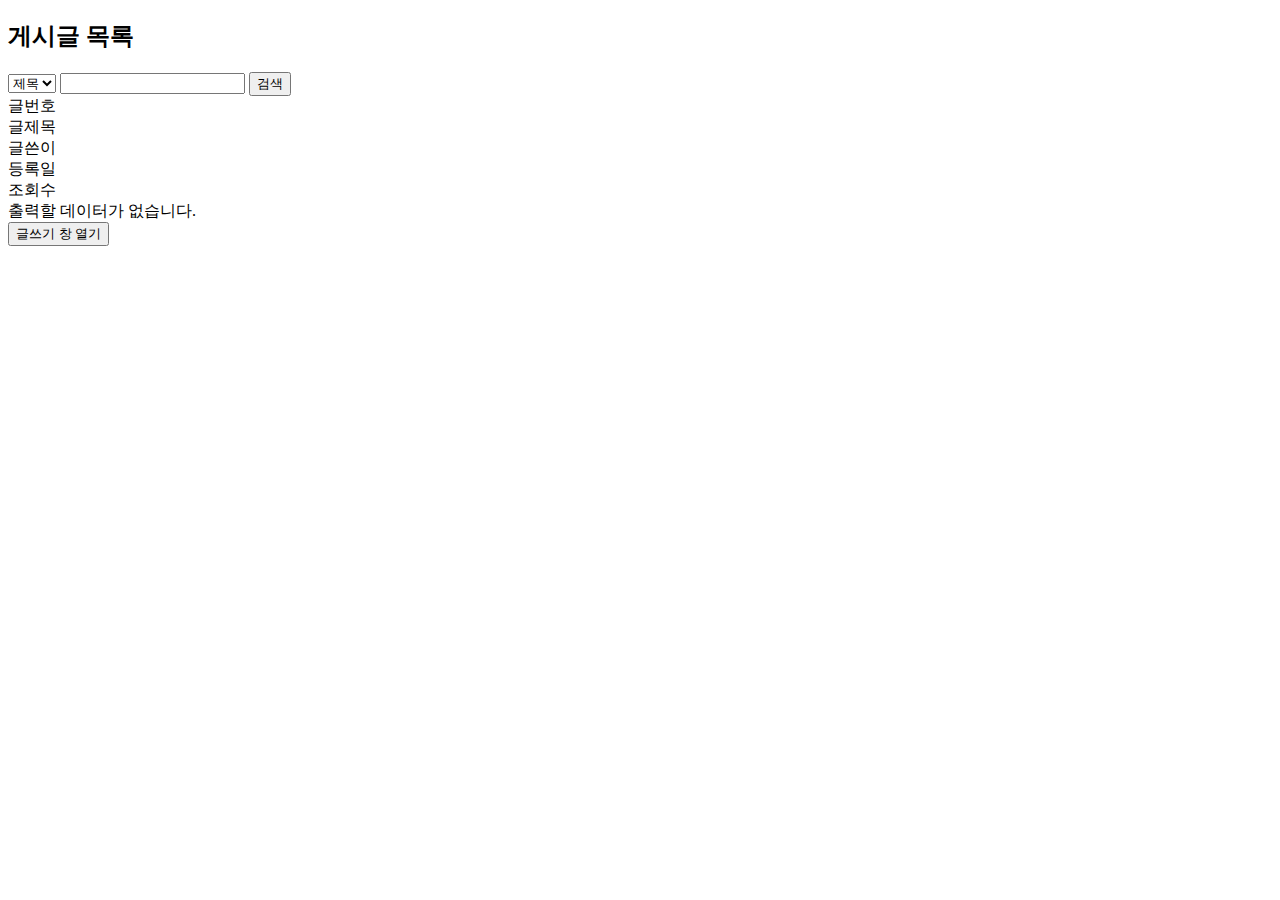
<file: src/main/resources/templates/board/list.html>
<!DOCTYPE html>
<html lang="ko" xmlns:th="http://www.thymeleaf.org">
<head>
    <meta charset="UTF-8">
    <title>Title</title>
    <script th:inline="javascript">
        const m = [[${msg}]]
        const mb = [[${session.member}]]
        // if (m != null) {
        //     alert(m);
        // }
        window.onload = () => {
            msgPrint()
            loginStatus()
        }
    </script>
    <link rel="stylesheet" th:href="@{/css/style.css}">
    <script src="https://code.jquery.com/jquery-3.7.1.min.js"></script>
    <script defer th:src="@{/js/index.js}"></script>
</head>
<body>
<div class="wrap" style="justify-content: center">
    <th:block th:replace="~{fragments::header}"></th:block>

    <section>
        <div class="content">
            <div class="board-form">
                <div class="user-info">
                    <div class="user-info-sub">
                        <p th:text="|등급[${session.member.g_name}]|"></p>
                        <p th:text="|POINT ${session.member.m_point}|"></p>
                    </div>
                </div>
                <h2 class="login-header">게시글 목록</h2>
                <div class="search-area">
                    <select id="sel">
                        <option value="b_title" selected>제목</option>
                        <option value="b_contents">내용</option>
                    </select>
                    <input type="text" id="keyword">
                    <button id="search">검색</button>
                </div>
                <div class="data-area">
                    <div class="title-row">
                        <div class="t-no p-10">글번호</div>
                        <div class="t-title p-30">글제목</div>
                        <div class="t-name p-15">글쓴이</div>
                        <div class="t-date p-30">등록일</div>
                        <div class="t-view p-15">조회수</div>
                    </div>

                    <div class="data-row">
                        <th:block th:if="${#lists.isEmpty(bList)}">
                            <div>
                                <div colspan="5">출력할 데이터가 없습니다.</div>
                            </div>
                        </th:block>
                        <th:block th:unless="${#lists.isEmpty(bList)}">
                            <th:block th:each="board:${bList}">
                                <div class="t-no p-10" th:text="${board.b_num}"></div>
                                <div class="t-title p-30" >
                                    <a th:href="@{/board/detail/{b_num}(b_num=${board.b_num})}" th:text="${board.b_title}"></a>
                                </div>
                                <div class="t-name p-15" th:text="${board.b_writer}"></div>
                                <div class="t-date p-30"
                                     th:text="${#temporals.format(board.b_date, 'yyyy/MM/dd HH:mm:ss')}"></div>
                                <div class="t-view p-15" th:text="${board.b_views}"></div>
                            </th:block>
                        </th:block>
                    </div>
                </div>
                <div class="btn-area">
                    <div class="paging" th:utext="${paging}"></div>
                    <button class="wr-btn" onclick="location.href='/board/write'"> 글쓰기 창 열기 </button>
                </div>
            </div>
        </div>
    </section>

    <th:block th:replace="~{fragments::footer}"></th:block>
    <script th:inline="javascript">
        $('#search').click(function (){
            let keyword = $('#keyword').val();
            if(keyword===''){
                alert("검색어를 입력해주세요");
                return;
            }
            let select=$('#sel').val();
            if(select=='')return;
            console.log(keyword,select);
            location.href="/board?colname="+select+'&keyword='+keyword+"&pageNum=1";
            //"localhost/board?colname=b_title&keyword=제목&pageNum=1"
        })
    </script>
</div>
</body>
</html>
</file>
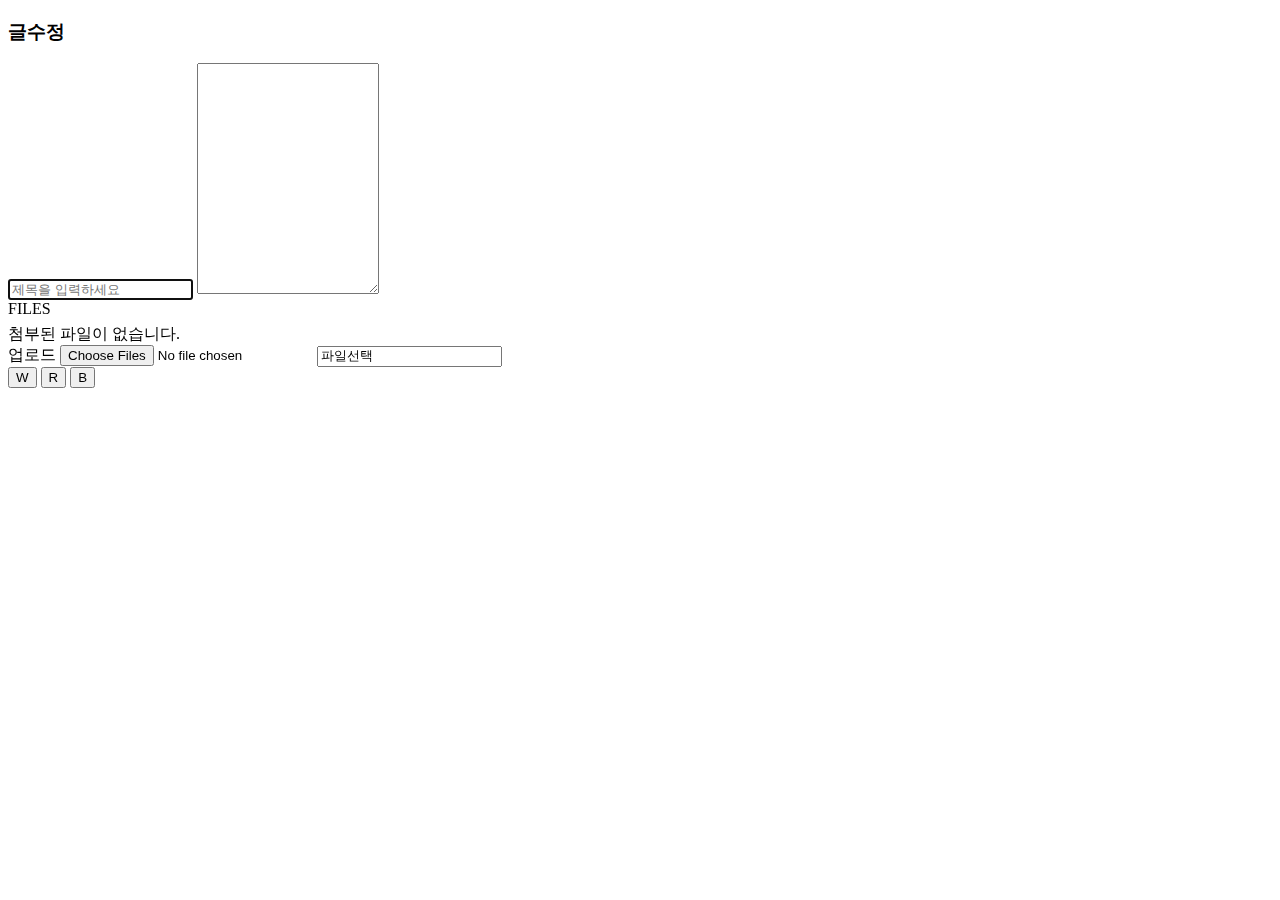
<file: src/main/resources/templates/board/update.html>
<!DOCTYPE html>
<html lang="ko" xmlns:th="http://www.thymeleaf.org">
<head>
    <meta charset="UTF-8">
    <title>Title</title>
    <link rel="stylesheet" th:href="@{/css/style.css}">
</head>
<body>
<div class="wrap">
    <th:block th:replace="~{fragments::header}"></th:block>
    <section>
        <div class="content">
            <form action="/board/update" th:object="${boardDto}" class="write-form" method="post" enctype="multipart/form-data">
                <div class="user-info">
                    <div class="user-info-sub">
                        <p th:text="|등급[${session.member?.g_name}]|"></p>
                        <p th:text="|POINT [${session.member?.m_point}]|"></p>
                    </div>
                </div>
                <h3 class="login-header">글수정</h3>
                <!-- 로그인한 id(숨김), 제목, 내용, 파일첨부 -->
                <!--<input type="hidden" name="b_writer" th:value="${session.member?.m_id}">-->
                <!--form 태그에 오브젝트 설정-->
                <input type="hidden" th:field="*{b_num}">
                <input type="text" th:field="*{b_title}" class="write-input" autofocus placeholder="제목을 입력하세요" required>
                <textarea rows="15" th:field="*{b_contents}" placeholder="내용을 입력하세요." class="write-input ta">
                  </textarea>
                <!-- detail.html 첨부파일 영역 , 첨부된 파일 목록 출력-->
                <div class="t_content p-15 file_h">FILES</div>
                <div class="d_content p-85 file_h" style="overflow:auto;">
                    <th:block th:if="*{#lists.isEmpty(boardFileList)}">
                        첨부된 파일이 없습니다.
                    </th:block>
                    <th:block th:unless="*{#lists.isEmpty(boardFileList)}">
                        <th:block th:each="file:*{boardFileList}">
                            <!-- <img th:src="@{|/upload/${file.getBf_sysfilename()}|}" width="100" />-->
                            <a class="file-title" th:href="@{|/board/download?bf_sysfilename=${file.bf_sysfilename}&bf_orifilename=${file.bf_orifilename}|}">
                                <i class='far fa-file' style='font-size:24px'></i>
                                <span th:text="${file.bf_orifilename}"></span>
                            </a>
                        </th:block>
                    </th:block>
                </div>
                <!-- 새로운 파일 첨부 -->
                <div class="filebox">
                    <label for="attachments"> 업로드 </label>
                    <input type="file" name="attachments" id="attachments" multiple>
                    <input type="text" class="upload-name" value="파일선택" readonly>
                </div>
                <div class="btn-area">
                    <input type="submit" class="btn-write" value="W">
                    <input type="submit" class="btn-write" value="R">
                    <input type="submit" class="btn-write" value="B" onclick="backBtn()">
                </div>
            </form>
        </div>
    </section>
    <th:block th:replace="~{fragments::footer}"></th:block>
</div> <!— wrap end —>

</body>
</html>
</file>
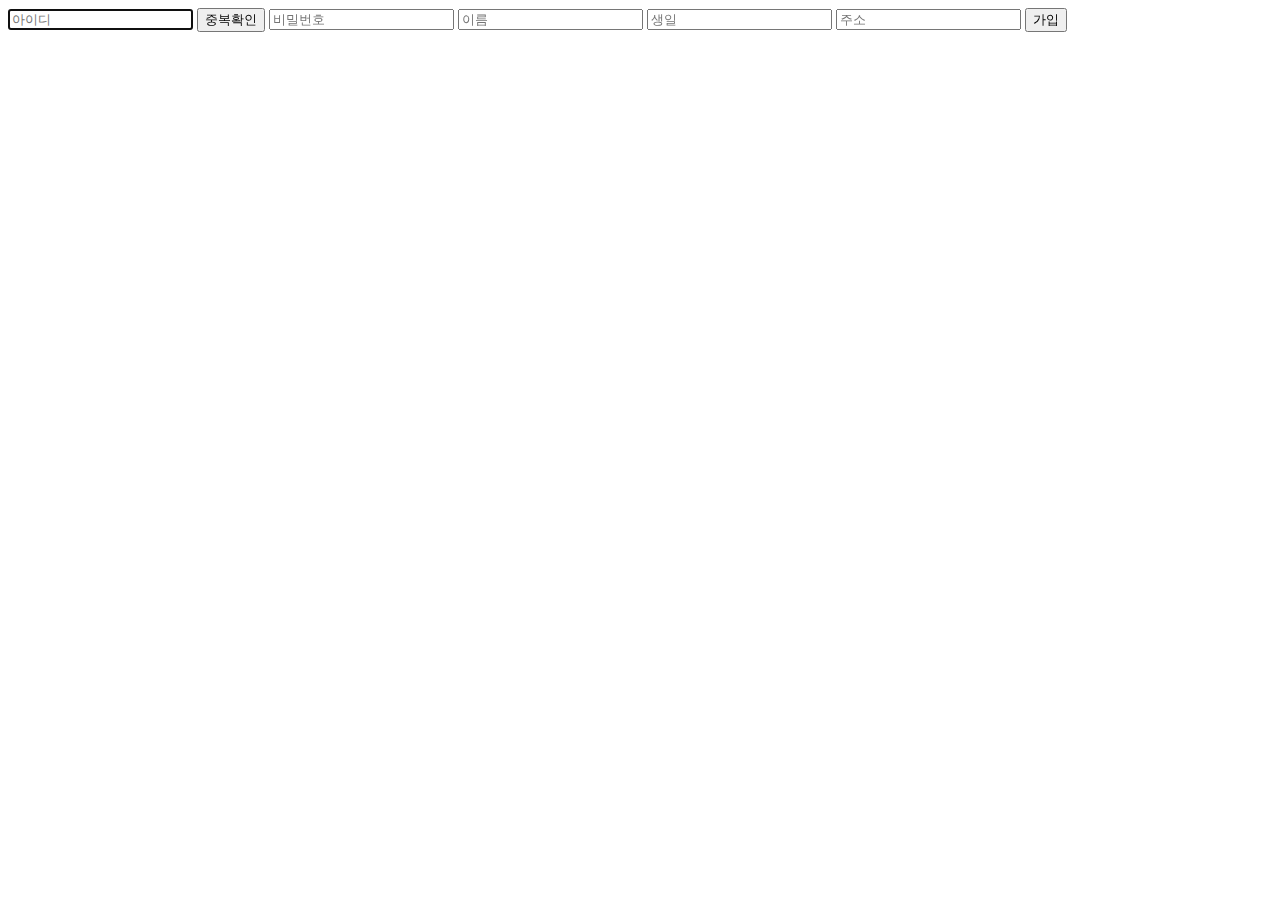
<file: src/main/resources/templates/member/join.html>
<!DOCTYPE html>
<html lang="ko" xmlns:th="http://www.thymeleaf.org">
<head>
    <meta charset="UTF-8">
    <title>Title</title>
  <link rel="stylesheet" th:href="@{/css/style.css}">
  <script defer th:src="@{/js/index.js}"></script>
  <script src="https://code.jquery.com/jquery-3.7.1.min.js"></script>
  <script th:inline="javascript">
    const m = [[${msg}]]
    window.onload=()=>{
      msgPrint();
    }
  </script>
</head>
<body>
  <div class="wrap">
    <th:block th:replace="~{fragments::header}"></th:block>
    <section>
        <form action="/member/join" method="post" class="login-form" name="joinFrm" onsubmit="return check()">

          <input name="m_id" type="text" class="login-input" id="m_id"
                 title="아이디" autofocus placeholder="아이디">
          <span id="checkMsg">  </span>
          <input type="button" id="checkId" class="idcheck-btn" value="중복확인">
          <input name="m_pw" type="password" class="login-input"
                 title="비밀번호" placeholder="비밀번호">
          <input name="m_name" type="text"
                 class="login-input" title="이름" placeholder="이름">
          <input name="m_birth" type="text" class="login-input" title="생일"
                 placeholder="생일">
          <input name="m_address" type="text" class="login-input"
                 title="주소" placeholder="주소">
          <input type="submit" class="login-btn" value="가입">

        </form>
    </section>
    <th:block th:replace="~{fragments::footer}"></th:block>
  </div>
  <script>
    let isCheck=false;
    $('#checkId').click(function() {
      let id = $('#m_id').val();
      if(id == '') {
        $('#checkMsg').html('아이디 입력해줘...').css('color','red');
        $('#m_id').focus();
        return false;
      } else {
        let sendId = {m_id: id}
        $.ajax({
          method: 'get',
          url: '/member/idcheck',
          // 쿼리스트링 방법
          // url: '/member/idcheck?m_id='+id,
          data: {m_id: id}, // sendId
          // dataType : 'json' < 서버로부터 돌려받을 데이터(생략가능) 서버가 판단해줌
        }).done(function(resp, status, xhr) {
          console.log('resp:',resp);
          console.log('status:',status);
          console.log('xhr:',xhr);
          //$('#checkMsg').html(resp).css('color','green')
          if(resp == true){
            $('#checkMsg').html('사용가능한 아이디 입니다.').css('color','green')
            isCheck = true;
          }else{
            $('#checkMsg').html('사용불가한 아이디 입니다.').css('color','red')
            isCheck = false;
          }
          //isCheck = true;
        }).fail((err, status) => {
          console.log('err:',err)
          console.log('status:',status)
          //$('#checkMsg').html(err.responseText).css('color','red')
          isCheck = false;
        })
      }
    })

    //jquery validation 활용해서 유효성 체크해보세요~
    function check(){
      const joinFrm = document.joinFrm;
      console.log(joinFrm);
      const len = joinFrm.length-1;
      for(let i=0; i<len; i++){
        if(joinFrm[i].value===''||joinFrm[i].value===null){
          alert(joinFrm[i].title+" 입렵 해주세요 !")
          joinFrm[i].focus();
          return false;
        }
      }
      return true;  //일반버튼이면 joinFrm.submit()
    }
  </script>
</body>
</html>
</file>
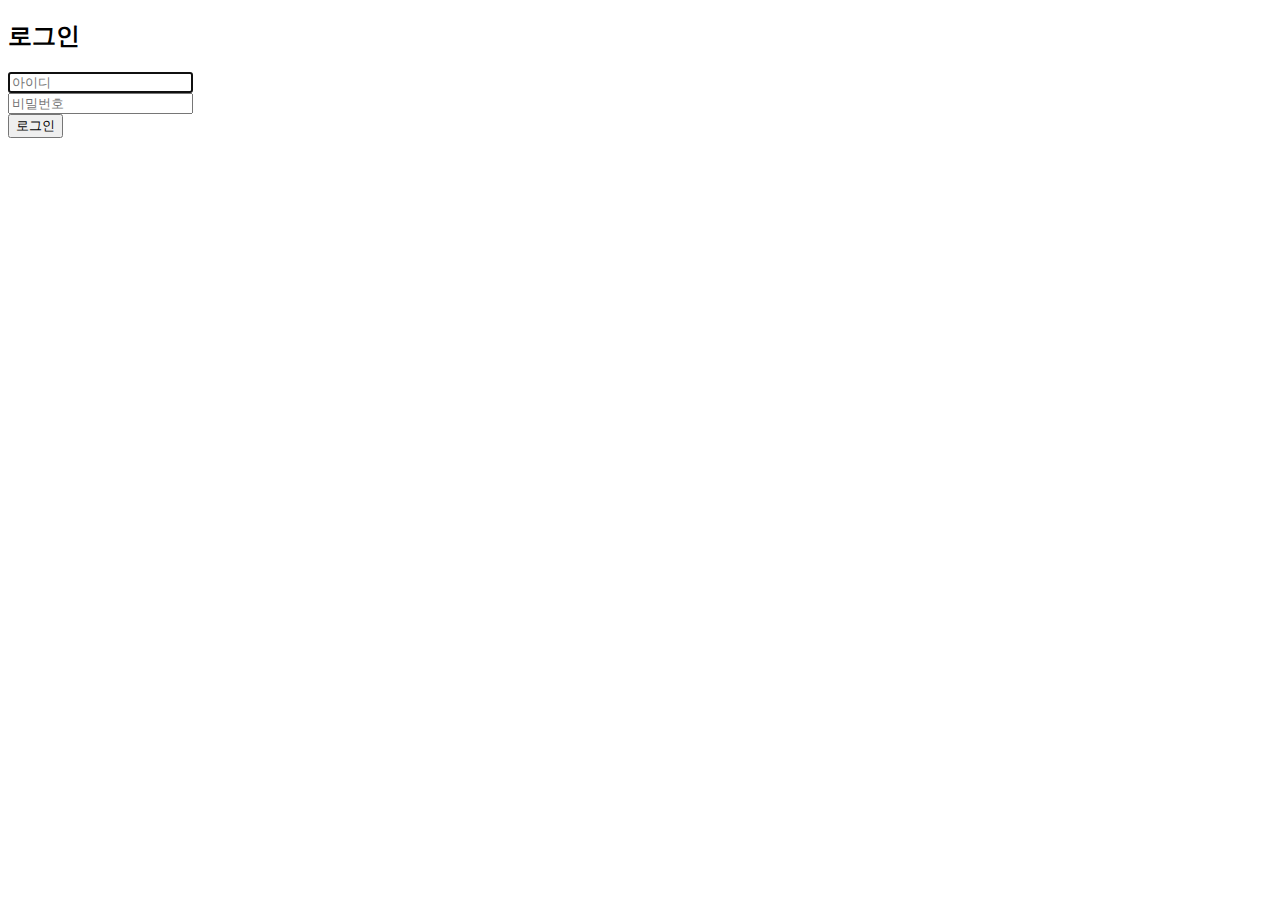
<file: src/main/resources/templates/member/login.html>
<!DOCTYPE html>

<html lang="en" xmlns:th="http://www.thymeleaf.org">

<!-------------------------------------------------------------------->
	<head>
		<meta charset="UTF-8">
		<title>Title</title>
		<script th:inline="javascript">
			const m = [[${msg}]]
			window.onload=()=>{
				msgPrint();
			}
		</script>
		<link rel="stylesheet" th:href="@{/css/style.css}">
		<script defer th:src="@{/js/index.js}"></script>
	</head>
<!-------------------------------------------------------------------->
	<body>
		<th:block th:replace="~{fragments::header}"></th:block>

		<section>
			<div class="content">
				<form th:action="@{/member/login}" method="post" class="login-form">
					<h2 class="login-header"> 로그인 </h2>
					<input type="text" class="login-input" name="m_id" autofocus required placeholder="아이디"><br>
					<input type="password" class="login-input" name="m_pw" required placeholder="비밀번호"><br>
					<button class="login-btn"> 로그인 </button>
				</form>
			</div>
		</section>

		<th:block th:replace="~{fragments::footer}"></th:block>
	</body>
<!-------------------------------------------------------------------->
</html>
</file>
